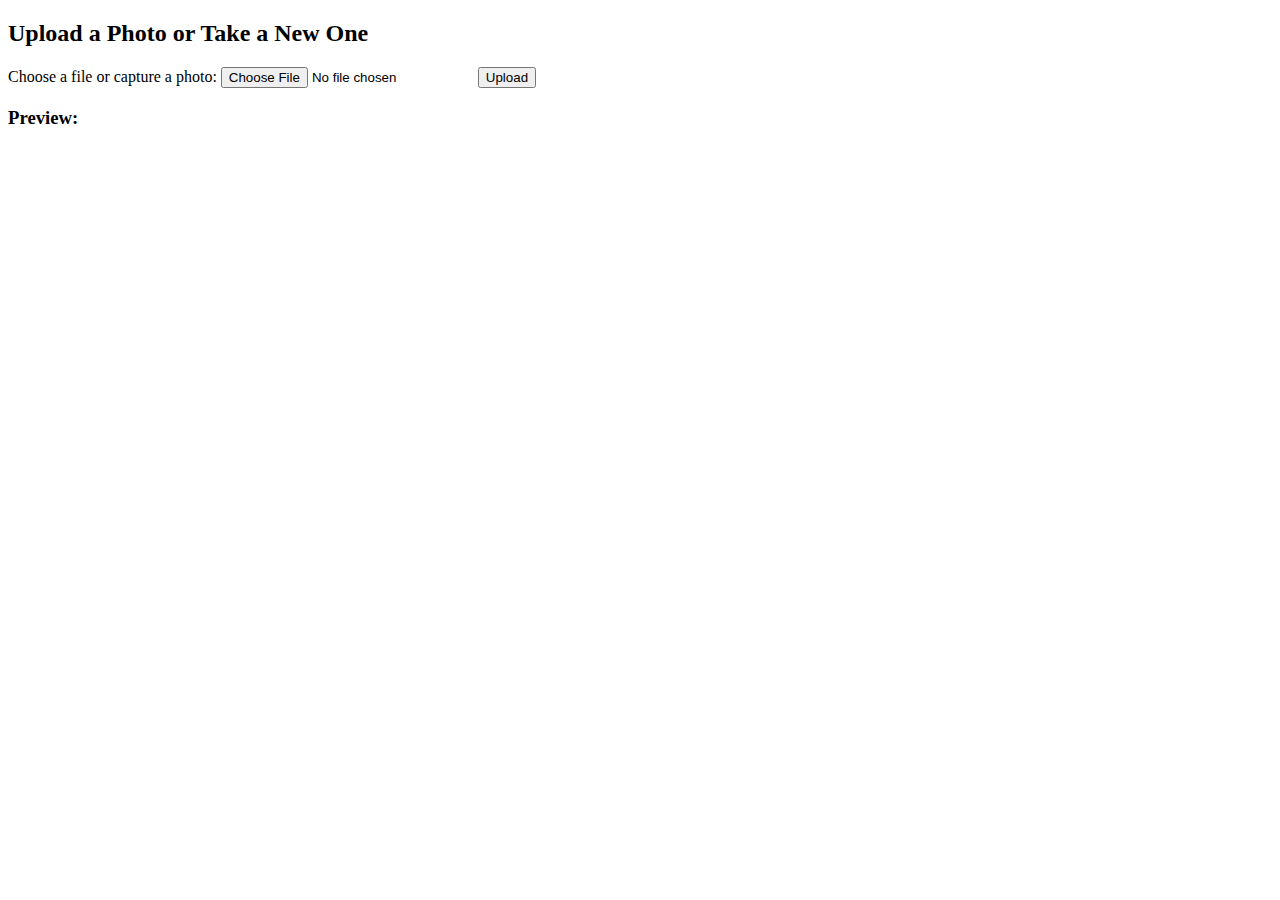
<file: templates/re.html>
<!DOCTYPE html>
<html lang="en">
<head>
    <meta charset="UTF-8">
    <meta name="viewport" content="width=device-width, initial-scale=1.0">
    <title>Upload or Capture Photo</title>
</head>
<body>
    <h2>Upload a Photo or Take a New One</h2>

    <!-- File upload with camera access -->
    <form id="uploadForm">
        <label for="fileUpload">Choose a file or capture a photo:</label>
        <input type="file" id="fileUpload" accept="image/*" capture="environment">
        <button type="submit">Upload</button>
    </form>

    <!-- Display chosen or captured photo -->
    <h3>Preview:</h3>
    <img id="preview" alt="Selected or captured photo will appear here" style="display: none; max-width: 100%; height: auto;">

    <script>
        // Preview the selected or captured image
        const fileUpload = document.getElementById('fileUpload');
        const preview = document.getElementById('preview');

        fileUpload.addEventListener('change', () => {
            const file = fileUpload.files[0];
            if (file) {
                const reader = new FileReader();
                reader.onload = () => {
                    preview.src = reader.result;
                    preview.style.display = 'block';
                };
                reader.readAsDataURL(file);
            }
        });
    </script>
</body>
</html>
</file>
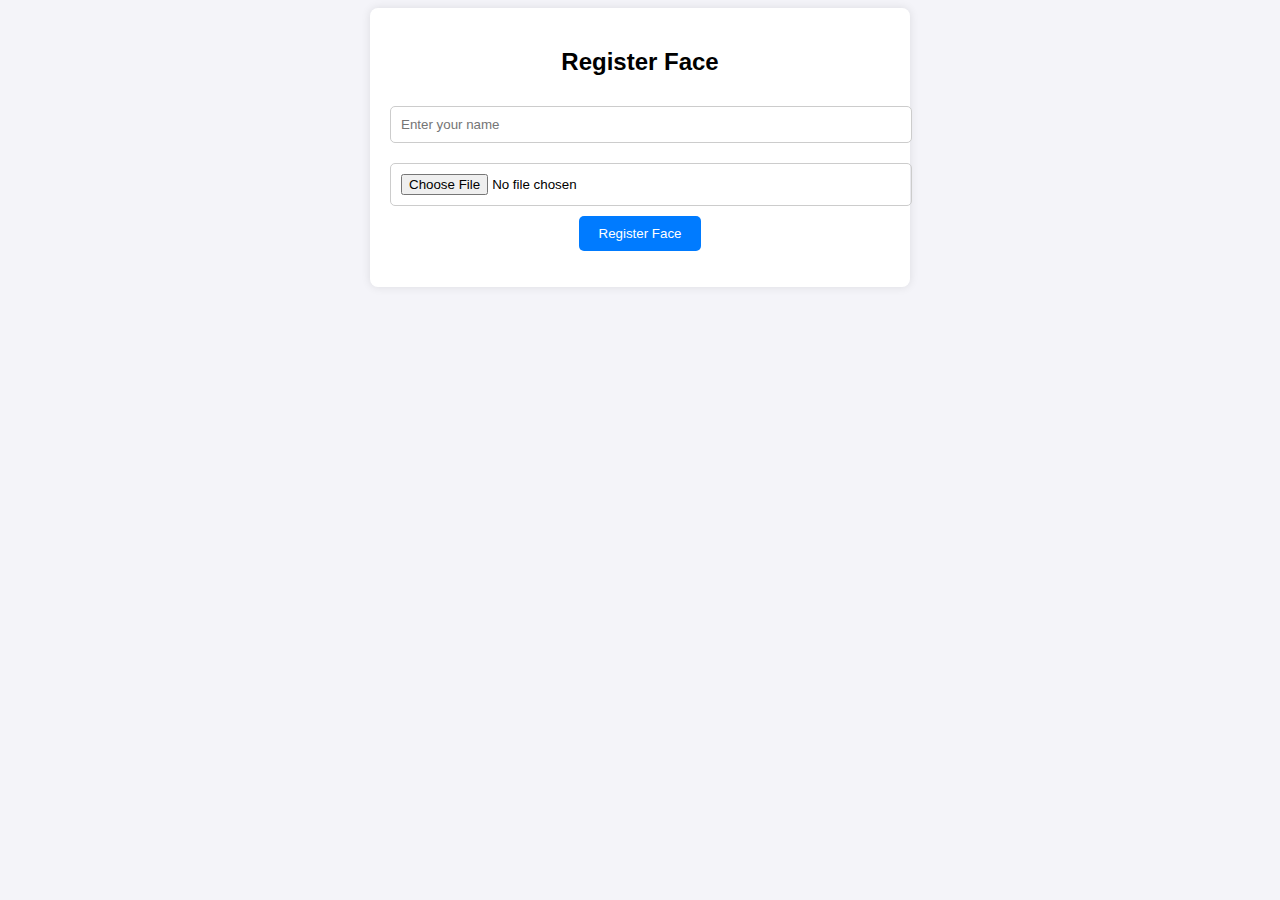
<file: templates/regisimage.html>
<!DOCTYPE html>
<html lang="en">
<head>
    <meta charset="UTF-8">
    <meta name="viewport" content="width=device-width, initial-scale=1.0">
    <title>Register Face</title>
    <style>
        body {
            font-family: Arial, sans-serif;
            text-align: center;
            background-color: #f4f4f9;
        }
        .container {
            max-width: 500px;
            margin: auto;
            padding: 20px;
            background-color: white;
            border-radius: 8px;
            box-shadow: 0 0 10px rgba(0, 0, 0, 0.1);
        }
        input[type="text"], input[type="file"] {
            width: 100%;
            padding: 10px;
            margin: 10px 0;
            border: 1px solid #ccc;
            border-radius: 5px;
        }
        button {
            padding: 10px 20px;
            border: none;
            background-color: #007bff;
            color: white;
            border-radius: 5px;
            cursor: pointer;
        }
        button:hover {
            background-color: #0056b3;
        }
        #preview {
            width: 100%;
            max-width: 90px;
            margin-top: 10px;
            display: none;
            border-radius: 5px;
        }
    </style>
</head>
<body>

<div class="container">
    <h2>Register Face</h2>
    <form id="registerForm">
        <input type="text" id="name" name="name" placeholder="Enter your name" required>
        <input type="file" id="imageInput" accept="image/*" required>
        <img id="preview" alt="Image preview">
        <button type="button" onclick="submitForm()">Register Face</button>
    </form>
    <p id="statusMessage"></p>
</div>

<script>
    const imageInput = document.getElementById('imageInput');
    const preview = document.getElementById('preview');
    const statusMessage = document.getElementById('statusMessage');

    // Show a preview of the uploaded image
    imageInput.addEventListener('change', () => {
        const file = imageInput.files[0];
        if (file) {
            const reader = new FileReader();
            reader.onload = () => {
                preview.src = reader.result;
                preview.style.display = 'block';
            };
            reader.readAsDataURL(file);
        }
    });

    // Submit the form data to the server
    // Submit the form data to the server
    function submitForm() {
        const name = document.getElementById('name').value;
        const file = imageInput.files[0];

        if (!name || !file) {
            statusMessage.textContent = 'Please enter your name and upload an image.';
            return;
        }

        const reader = new FileReader();
        reader.onload = () => {
            const imageBase64 = reader.result;
            fetch('/register-image', {
                method: 'POST',
                headers: {
                    'Content-Type': 'application/json'
                },
                body: JSON.stringify({ name, image: imageBase64 })
            })
            .then(response => response.json())
            .then(data => {
                if (data.error) {
                    statusMessage.textContent = data.error;
                } else {
                    statusMessage.textContent = data.message || 'Registration successful!';
                }
            })
            .catch(error => {
                console.error('Error:', error);
                statusMessage.textContent = 'An error occurred. Please try again.';
            });
        };
        reader.readAsDataURL(file);
    }

</script>

</body>
</html>
</file>
